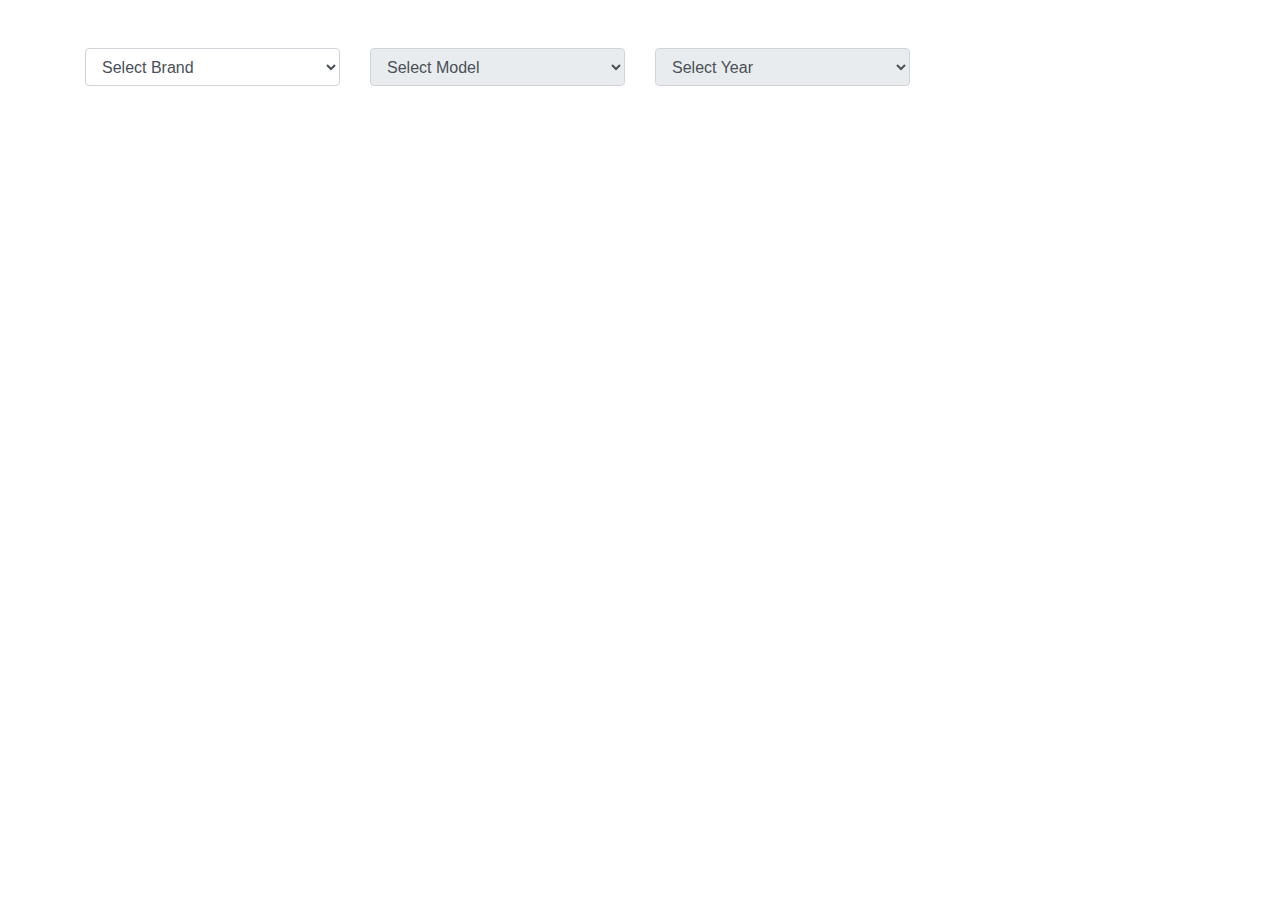
<file: jqueryproductselector/index.html>
﻿<!DOCTYPE html>
<html>
<head>
 <meta charset="UTF-8">
 <title>Product Selector</title>
 <script src="https://cdnjs.cloudflare.com/ajax/libs/jquery/1.7.2/jquery.min.js"></script>
 <script src="productselector.js"></script>
 <link rel="stylesheet" href="https://cdnjs.cloudflare.com/ajax/libs/twitter-bootstrap/4.3.1/css/bootstrap.min.css" integrity="sha256-YLGeXaapI0/5IgZopewRJcFXomhRMlYYjugPLSyNjTY=" crossorigin="anonymous" />
</head>

<body>
 <div class="container mt-5">
   <div class="row">
   <div class="col-sm-12 col-md-3 pb-3">
    <select id="select-1" class="form-control">
     <option value="-1" data-headline>Select Brand</option>
    </select>
   </div>
   <div class="col-sm-12 col-md-3 pb-3">
    <select id="select-2" class="form-control" disabled>
     <option value="-1" data-headline>Select Model</option>
    </select>
   </div>
   <div class="col-sm-12 col-md-3 pb-3">
    <select id="select-3" class="form-control" disabled>
     <option value="-1" data-headline>Select Year</option>
    </select>
   </div>
  </div>
 </div>
</body>
</html>
</file>
